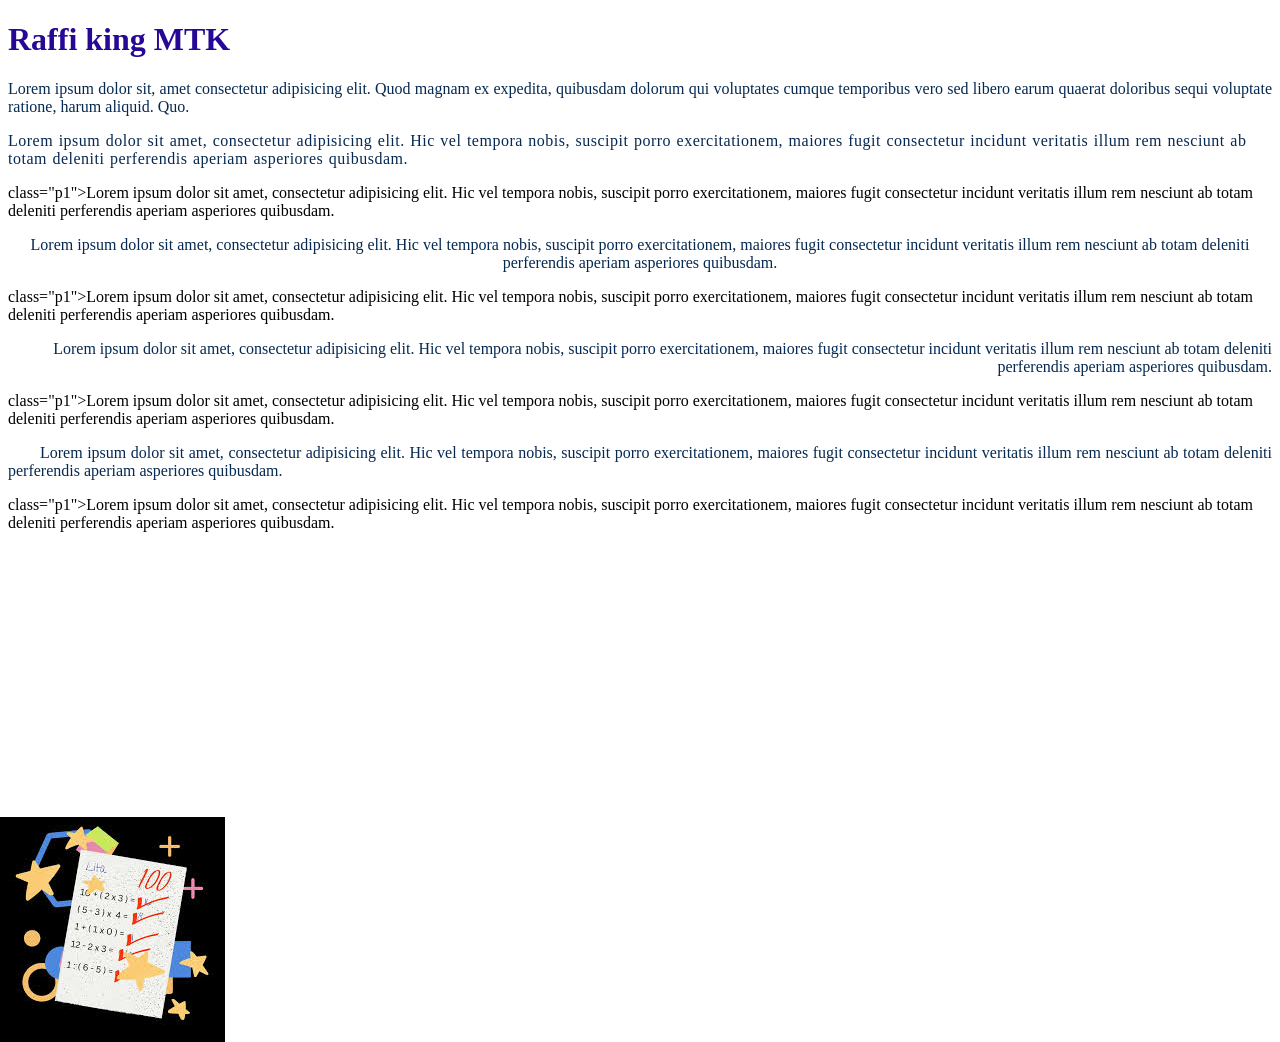
<file: index2.html>
<!DOCTYPE html>
<html lang="en">
<head>
    <meta charset="UTF-8">
    <meta name="viewport" content="width=device-width, initial-scale=1.0">
    <title>Document</title>
    <link rel="stylesheet" href="style.css">
    <style>
        P  {
        color: rgb(6, 41, 82);
        font-family: Georgia, 'Times New Roman', Times, serif;
        }
    </style>
</head>
<body>
    <h1 style="color: rgb(39, 8, 150);">Raffi king MTK
        </h1>
        <p>Lorem ipsum dolor sit, amet consectetur adipisicing elit. Quod magnam ex expedita, quibusdam dolorum qui voluptates cumque temporibus vero sed libero earum quaerat doloribus sequi voluptate ratione, harum aliquid. Quo.</p>
        <p class="p1">Lorem ipsum dolor sit amet, consectetur adipisicing elit. Hic vel tempora nobis, suscipit porro exercitationem, maiores fugit consectetur incidunt veritatis illum rem nesciunt ab totam deleniti perferendis aperiam asperiores quibusdam.</p> class="p1">Lorem ipsum dolor sit amet, consectetur adipisicing elit. Hic vel tempora nobis, suscipit porro exercitationem, maiores fugit consectetur incidunt veritatis illum rem nesciunt ab totam deleniti perferendis aperiam asperiores quibusdam.</p>
         <p class="p2">Lorem ipsum dolor sit amet, consectetur adipisicing elit. Hic vel tempora nobis, suscipit porro exercitationem, maiores fugit consectetur incidunt veritatis illum rem nesciunt ab totam deleniti perferendis aperiam asperiores quibusdam.</p> class="p1">Lorem ipsum dolor sit amet, consectetur adipisicing elit. Hic vel tempora nobis, suscipit porro exercitationem, maiores fugit consectetur incidunt veritatis illum rem nesciunt ab totam deleniti perferendis aperiam asperiores quibusdam.</p>
          <p class="p3">Lorem ipsum dolor sit amet, consectetur adipisicing elit. Hic vel tempora nobis, suscipit porro exercitationem, maiores fugit consectetur incidunt veritatis illum rem nesciunt ab totam deleniti perferendis aperiam asperiores quibusdam.</p> class="p1">Lorem ipsum dolor sit amet, consectetur adipisicing elit. Hic vel tempora nobis, suscipit porro exercitationem, maiores fugit consectetur incidunt veritatis illum rem nesciunt ab totam deleniti perferendis aperiam asperiores quibusdam.</p>
          <p class="p4">Lorem ipsum dolor sit amet, consectetur adipisicing elit. Hic vel tempora nobis, suscipit porro exercitationem, maiores fugit consectetur incidunt veritatis illum rem nesciunt ab totam deleniti perferendis aperiam asperiores quibusdam.</p> class="p1">Lorem ipsum dolor sit amet, consectetur adipisicing elit. Hic vel tempora nobis, suscipit porro exercitationem, maiores fugit consectetur incidunt veritatis illum rem nesciunt ab totam deleniti perferendis aperiam asperiores quibusdam.</p>
          <br><br><br><br><br><br><br><br><br><br><br><br><br><br><br><br><br><br><br><br><br><br><br><br><br><br><br>
</body>
</html>
</file>
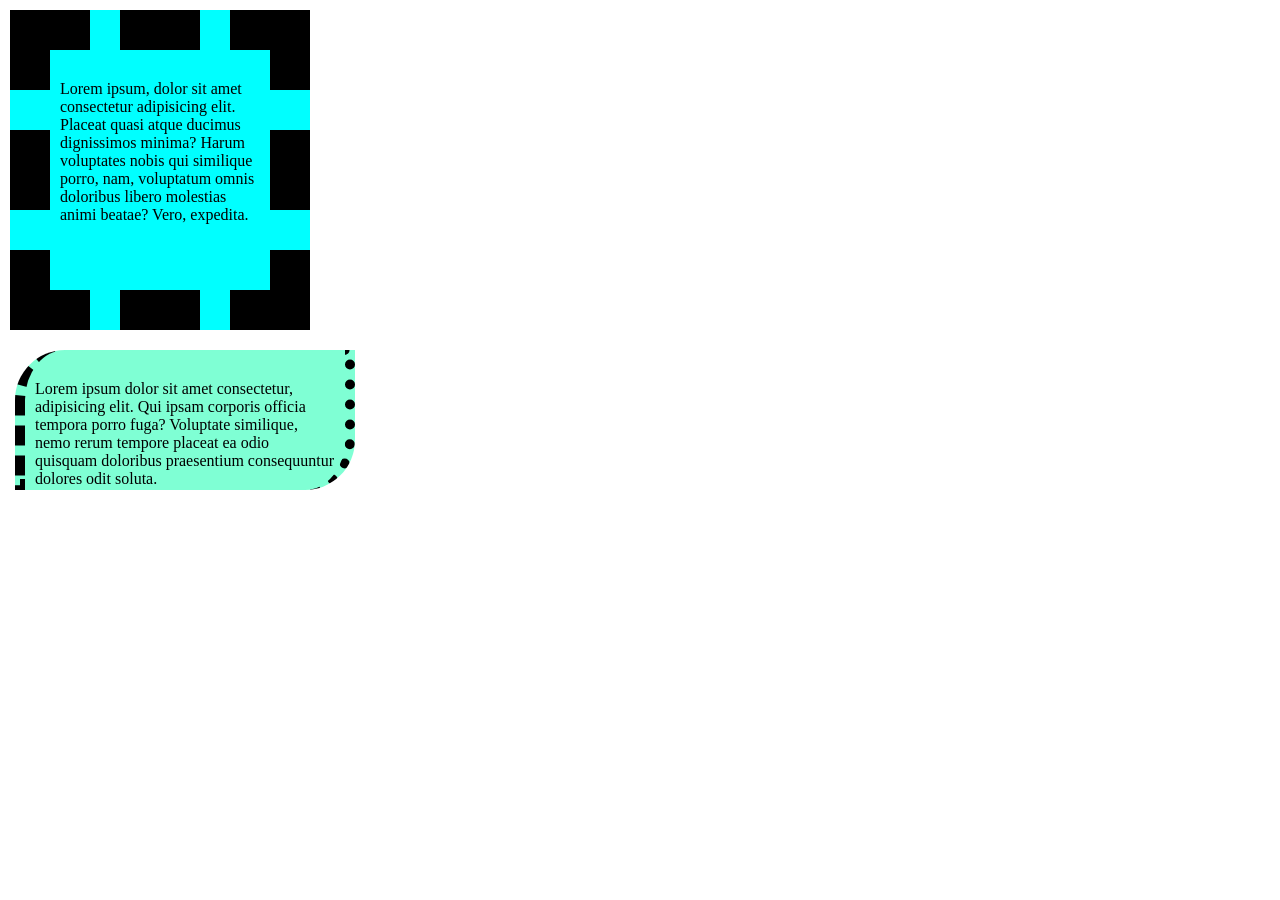
<file: index3.html>
<!DOCTYPE html>
<html lang="en">
<head>
    <meta charset="UTF-8">
    <meta name="viewport" content="width=device-width, initial-scale=1.0">
    <title>Document</title>
    <style>
        div{
            background-color: aquamarine;
            padding: 0px;
            margin: 0px;
        }
        body {
            padding: 0px;
            margin: 0px;
        }
        p {
            padding: 0px;
            margin: 0px;
        }
        .a1{
            padding: 30px 10px
            10px 10px;
            margin: 10px;
           height: 200px;
           width: 200px;
            background-color: aqua;
            border-style: dashed;
            border-width: 40px;
        }
        .a2{
            padding:  30px 10px
            10px 10px;
            margin: 20px 15px;
            height: 100px;
            width: 300px;
            border-left-style:dashed ;
            border-left-width: 10px ;
            border-right-style: dotted;
            border-right-width: 10px;
            border-radius: 50px 0px
            50px 0px;
        }

    </style>
</head>
<body>
    <div class="a1">
        <p>Lorem ipsum, dolor sit amet consectetur adipisicing elit. Placeat quasi atque ducimus dignissimos minima? Harum voluptates nobis qui similique porro, nam, voluptatum omnis doloribus libero molestias animi beatae? Vero, expedita.
        
    </div>
    <div class="a2">
        <p>Lorem ipsum dolor sit amet consectetur, adipisicing elit. Qui ipsam corporis officia tempora porro fuga? Voluptate similique, nemo rerum tempore placeat ea odio quisquam doloribus praesentium consequuntur dolores odit soluta.
        
    </div>
</body>
</html>
</file>
<file: style.css>
body {
    /* background-color: aliceblue; */
    background-image: url(images\ \(1\).jpg);
    background-repeat: no-repeat; 
    background-position: left bottom;
    font-family: Georgia, 'Times New Roman', Times, serif;
}
p {
    text-align: justify;
}

.p1 {
    text-align: left;
    /*Jarak antar huruf*/
    letter-spacing: 0.5px;
    /* Jarak anatar kata */
    word-spacing: 1px;
}
.p2{
    text-align: center;
}
.p3{
    text-align: right;
}
.p4{
    text-align: justify;
    /* lem = 16px */
    text-indent: 2em;
}

.dec1 {
    text-decoration: underline wavy rgb(58, 68, 211);
    text-transform: uppercase;
}
</file>
